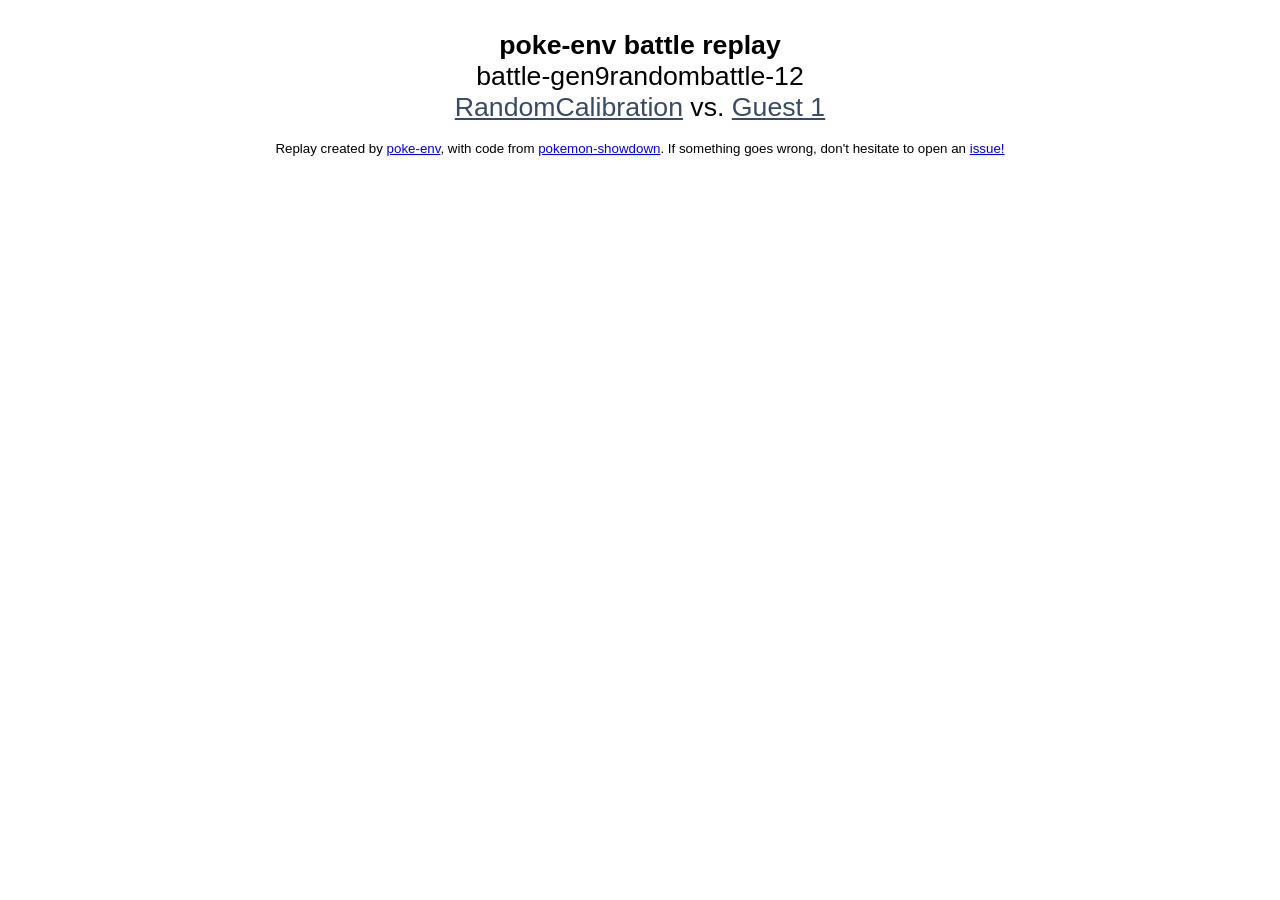
<file: artifacts/foul-play-calibration-2026-09-21/replays/RandomCalibration - battle-gen9randombattle-12.html>
<!DOCTYPE html>
<meta charset="utf-8" />
<!-- version 1 -->
<title>battle-gen9randombattle-12</title>
<style>
    html,
    body {
        font-family: Verdana, sans-serif;
        font-size: 10pt;
        margin: 0;
        padding: 0;
    }

    body {
        padding: 12px 0;
    }

    .battle-log {
        font-family: Verdana, sans-serif;
        font-size: 10pt;
    }

    .battle-log-inline {
        border: 1px solid #AAAAAA;
        background: #EEF2F5;
        color: black;
        max-width: 640px;
        margin: 0 auto 80px;
        padding-bottom: 5px;
    }

    .battle-log .inner {
        padding: 4px 8px 0px 8px;
    }

    .battle-log .inner-preempt {
        padding: 0 8px 4px 8px;
    }

    .battle-log .inner-after {
        margin-top: 0.5em;
    }

    .battle-log h2 {
        margin: 0.5em -8px;
        padding: 4px 8px;
        border: 1px solid #AAAAAA;
        background: #E0E7EA;
        border-left: 0;
        border-right: 0;
        font-family: Verdana, sans-serif;
        font-size: 13pt;
    }

    .backprop {
        top: 0;
    }

    .battle-log .chat {
        vertical-align: middle;
        padding: 3px 0 3px 0;
        font-size: 8pt;
    }

    .battle-log .chat strong {
        color: #40576A;
    }

    .battle-log .chat em {
        padding: 1px 4px 1px 3px;
        color: #000000;
        font-style: normal;
    }

    .chat.mine {
        background: rgba(0, 0, 0, 0.05);
        margin-left: -8px;
        margin-right: -8px;
        padding-left: 8px;
        padding-right: 8px;
    }

    .spoiler {
        color: #BBBBBB;
        background: #BBBBBB;
        padding: 0px 3px;
    }

    .spoiler:hover,
    .spoiler:active,
    .spoiler-shown {
        color: #000000;
        background: #E2E2E2;
        padding: 0px 3px;
    }

    .spoiler a {
        color: #BBBBBB;
    }

    .spoiler:hover a,
    .spoiler:active a,
    .spoiler-shown a {
        color: #2288CC;
    }

    .chat code,
    .chat .spoiler:hover code,
    .chat .spoiler:active code,
    .chat .spoiler-shown code {
        border: 1px solid #C0C0C0;
        background: #EEEEEE;
        color: black;
        padding: 0 2px;
    }

    .chat .spoiler code {
        border: 1px solid #CCCCCC;
        background: #CCCCCC;
        color: #CCCCCC;
    }

    .battle-log .rated {
        padding: 3px 4px;
    }

    .battle-log .rated strong {
        color: white;
        background: #89A;
        padding: 1px 4px;
        border-radius: 4px;
    }

    .spacer {
        margin-top: 0.5em;
    }

    .message-announce {
        background: #6688AA;
        color: white;
        padding: 1px 4px 2px;
    }

    .message-announce a,
    .broadcast-green a,
    .broadcast-blue a,
    .broadcast-red a {
        color: #DDEEFF;
    }

    .broadcast-green {
        background-color: #559955;
        color: white;
        padding: 2px 4px;
    }

    .broadcast-blue {
        background-color: #6688AA;
        color: white;
        padding: 2px 4px;
    }

    .infobox {
        border: 1px solid #6688AA;
        padding: 2px 4px;
    }

    .infobox-limited {
        max-height: 200px;
        overflow: auto;
        overflow-x: hidden;
    }

    .broadcast-red {
        background-color: #AA5544;
        color: white;
        padding: 2px 4px;
    }

    .message-learn-canlearn {
        font-weight: bold;
        color: #228822;
        text-decoration: underline;
    }

    .message-learn-cannotlearn {
        font-weight: bold;
        color: #CC2222;
        text-decoration: underline;
    }

    .message-effect-weak {
        font-weight: bold;
        color: #CC2222;
    }

    .message-effect-resist {
        font-weight: bold;
        color: #6688AA;
    }

    .message-effect-immune {
        font-weight: bold;
        color: #666666;
    }

    .message-learn-list {
        margin-top: 0;
        margin-bottom: 0;
    }

    .message-throttle-notice,
    .message-error {
        color: #992222;
    }

    .message-overflow,
    .chat small.message-overflow {
        font-size: 0pt;
    }

    .message-overflow::before {
        font-size: 9pt;
        content: '...';
    }

    .subtle {
        color: #3A4A66;
    }
</style>
<div class="wrapper replay-wrapper" style="max-width:1180px;margin:0 auto">
    <input type="hidden" name="replayid" value="unregisteredserver-gen8randombattle-320064" />
    <div class="battle"></div>
    <div class="battle-log"></div>
    <div class="replay-controls"></div>
    <div class="replay-controls-2"></div>
    <h1 style="font-weight:normal;text-align:center"><strong>poke-env battle replay</strong><br />battle-gen9randombattle-12<br /><a
            href="http://pokemonshowdown.com/users/randomplayer1" class="subtle" target="_blank">RandomCalibration</a>
        vs. <a href="http://pokemonshowdown.com/users/randomplayer2" class="subtle"
            target="_blank">Guest 1</a></h1>
    <script type="text/plain" class="battle-log-data">
    >battle-gen9randombattle-12
|init|battle
|title|RandomCalibration vs. Guest 1
|j|☆RandomCalibration
|inactive|Battle timer is ON: inactive players will automatically lose when time's up. (requested by RandomCalibration)
|gametype|singles
|player|p1|RandomCalibration|266|1000
|player|p2|Guest 1|1|1000
|gen|9
|tier|[Gen 9] Random Battle
|rated|
|rule|Species Clause: Limit one of each Pokémon
|rule|HP Percentage Mod: HP is shown in percentages
|rule|Sleep Clause Mod: Limit one foe put to sleep
|rule|Illusion Level Mod: Illusion disguises the Pokémon's true level
|
|teamsize|p1|6
|teamsize|p2|6
|start
|switch|p1a: Moltres|Moltres-Galar, L79|271/271
|switch|p2a: Spidops|Spidops, L96, F|100/100
|turn|1
|inactive|Time left: 150 sec this turn | 150 sec total | 60 sec grace
|inactive|Guest 1 has 120 seconds left.
|inactive|Guest 1 has 90 seconds left.
|inactive|Guest 1 has 60 seconds left.
|inactive|Guest 1 has 30 seconds left.
|inactive|Guest 1 has 20 seconds left.
|inactive|Guest 1 has 15 seconds left.
|inactive|Guest 1 has 10 seconds left.
|inactive|Guest 1 has 5 seconds left.
|-message|Guest 1 lost due to inactivity.
|
|win|RandomCalibration
    </script>
</div>

<div class="battle-log battle-log-inline" style="display:none"></div>

<script>
    let daily = Math.floor(Date.now() / 1000 / 60 / 60 / 24); document.write('<script src="https://play.pokemonshowdown.com/js/replay-embed.js?version' + daily + '"></' + 'script>');
</script>

<p style="text-align:center"> Replay created by <a href="https://github.com/hsahovic/poke-env">poke-env</a>, with code from <a
        href="https://github.com/smogon/pokemon-showdown"> pokemon-showdown</a>. If something goes wrong, don't hesitate
    to open an <a href="https://github.com/hsahovic/poke-env/issues">issue!</a></p>
</file>
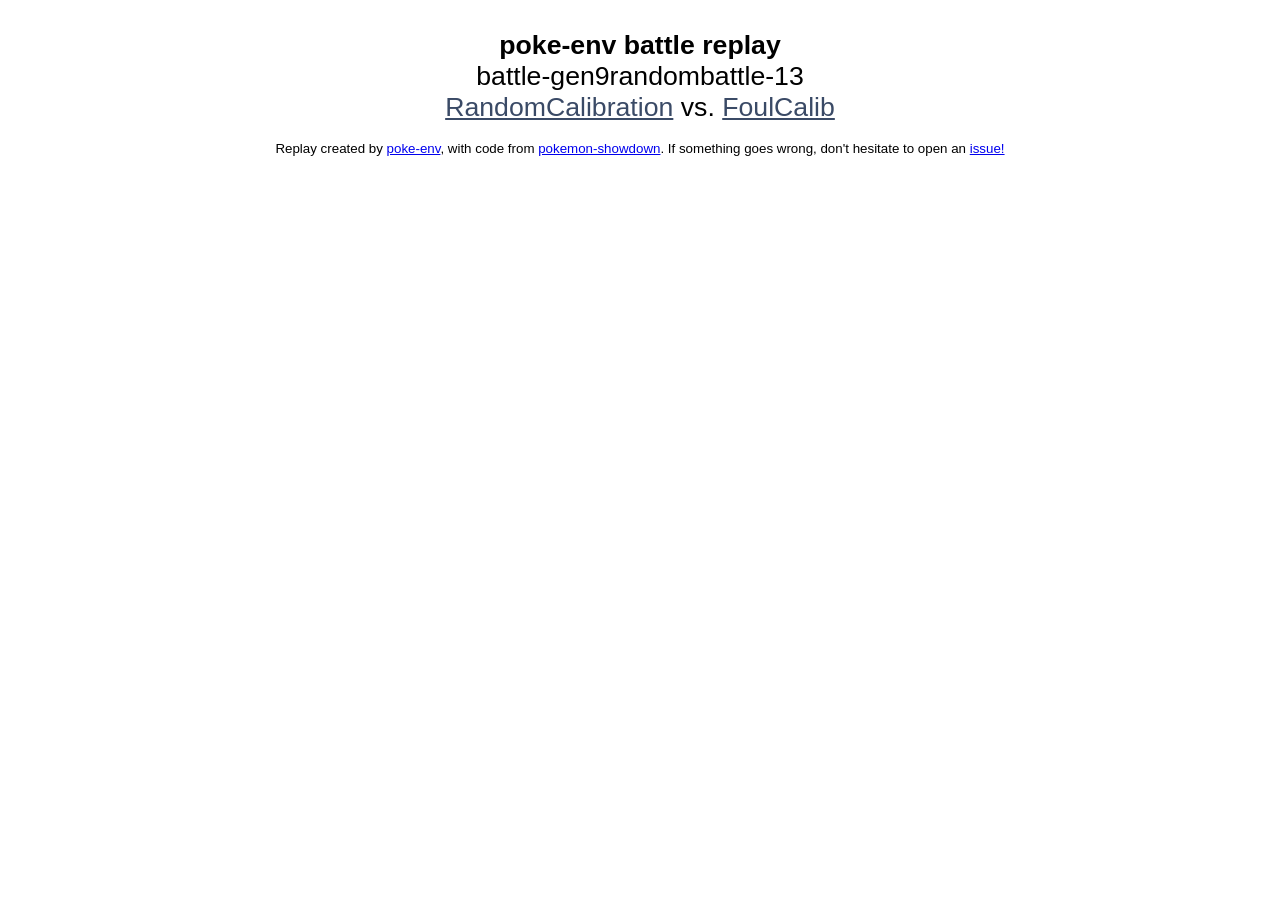
<file: artifacts/foul-play-calibration-2026-09-21/replays/RandomCalibration - battle-gen9randombattle-13.html>
<!DOCTYPE html>
<meta charset="utf-8" />
<!-- version 1 -->
<title>battle-gen9randombattle-13</title>
<style>
    html,
    body {
        font-family: Verdana, sans-serif;
        font-size: 10pt;
        margin: 0;
        padding: 0;
    }

    body {
        padding: 12px 0;
    }

    .battle-log {
        font-family: Verdana, sans-serif;
        font-size: 10pt;
    }

    .battle-log-inline {
        border: 1px solid #AAAAAA;
        background: #EEF2F5;
        color: black;
        max-width: 640px;
        margin: 0 auto 80px;
        padding-bottom: 5px;
    }

    .battle-log .inner {
        padding: 4px 8px 0px 8px;
    }

    .battle-log .inner-preempt {
        padding: 0 8px 4px 8px;
    }

    .battle-log .inner-after {
        margin-top: 0.5em;
    }

    .battle-log h2 {
        margin: 0.5em -8px;
        padding: 4px 8px;
        border: 1px solid #AAAAAA;
        background: #E0E7EA;
        border-left: 0;
        border-right: 0;
        font-family: Verdana, sans-serif;
        font-size: 13pt;
    }

    .backprop {
        top: 0;
    }

    .battle-log .chat {
        vertical-align: middle;
        padding: 3px 0 3px 0;
        font-size: 8pt;
    }

    .battle-log .chat strong {
        color: #40576A;
    }

    .battle-log .chat em {
        padding: 1px 4px 1px 3px;
        color: #000000;
        font-style: normal;
    }

    .chat.mine {
        background: rgba(0, 0, 0, 0.05);
        margin-left: -8px;
        margin-right: -8px;
        padding-left: 8px;
        padding-right: 8px;
    }

    .spoiler {
        color: #BBBBBB;
        background: #BBBBBB;
        padding: 0px 3px;
    }

    .spoiler:hover,
    .spoiler:active,
    .spoiler-shown {
        color: #000000;
        background: #E2E2E2;
        padding: 0px 3px;
    }

    .spoiler a {
        color: #BBBBBB;
    }

    .spoiler:hover a,
    .spoiler:active a,
    .spoiler-shown a {
        color: #2288CC;
    }

    .chat code,
    .chat .spoiler:hover code,
    .chat .spoiler:active code,
    .chat .spoiler-shown code {
        border: 1px solid #C0C0C0;
        background: #EEEEEE;
        color: black;
        padding: 0 2px;
    }

    .chat .spoiler code {
        border: 1px solid #CCCCCC;
        background: #CCCCCC;
        color: #CCCCCC;
    }

    .battle-log .rated {
        padding: 3px 4px;
    }

    .battle-log .rated strong {
        color: white;
        background: #89A;
        padding: 1px 4px;
        border-radius: 4px;
    }

    .spacer {
        margin-top: 0.5em;
    }

    .message-announce {
        background: #6688AA;
        color: white;
        padding: 1px 4px 2px;
    }

    .message-announce a,
    .broadcast-green a,
    .broadcast-blue a,
    .broadcast-red a {
        color: #DDEEFF;
    }

    .broadcast-green {
        background-color: #559955;
        color: white;
        padding: 2px 4px;
    }

    .broadcast-blue {
        background-color: #6688AA;
        color: white;
        padding: 2px 4px;
    }

    .infobox {
        border: 1px solid #6688AA;
        padding: 2px 4px;
    }

    .infobox-limited {
        max-height: 200px;
        overflow: auto;
        overflow-x: hidden;
    }

    .broadcast-red {
        background-color: #AA5544;
        color: white;
        padding: 2px 4px;
    }

    .message-learn-canlearn {
        font-weight: bold;
        color: #228822;
        text-decoration: underline;
    }

    .message-learn-cannotlearn {
        font-weight: bold;
        color: #CC2222;
        text-decoration: underline;
    }

    .message-effect-weak {
        font-weight: bold;
        color: #CC2222;
    }

    .message-effect-resist {
        font-weight: bold;
        color: #6688AA;
    }

    .message-effect-immune {
        font-weight: bold;
        color: #666666;
    }

    .message-learn-list {
        margin-top: 0;
        margin-bottom: 0;
    }

    .message-throttle-notice,
    .message-error {
        color: #992222;
    }

    .message-overflow,
    .chat small.message-overflow {
        font-size: 0pt;
    }

    .message-overflow::before {
        font-size: 9pt;
        content: '...';
    }

    .subtle {
        color: #3A4A66;
    }
</style>
<div class="wrapper replay-wrapper" style="max-width:1180px;margin:0 auto">
    <input type="hidden" name="replayid" value="unregisteredserver-gen8randombattle-320064" />
    <div class="battle"></div>
    <div class="battle-log"></div>
    <div class="replay-controls"></div>
    <div class="replay-controls-2"></div>
    <h1 style="font-weight:normal;text-align:center"><strong>poke-env battle replay</strong><br />battle-gen9randombattle-13<br /><a
            href="http://pokemonshowdown.com/users/randomplayer1" class="subtle" target="_blank">RandomCalibration</a>
        vs. <a href="http://pokemonshowdown.com/users/randomplayer2" class="subtle"
            target="_blank">FoulCalib</a></h1>
    <script type="text/plain" class="battle-log-data">
    >battle-gen9randombattle-13
|init|battle
|title|FoulCalib vs. RandomCalibration
|j|☆FoulCalib
|j|☆RandomCalibration
|gametype|singles
|player|p1|FoulCalib|101|1000
|player|p2|RandomCalibration|266|1045
|gen|9
|tier|[Gen 9] Random Battle
|rated|
|rule|Species Clause: Limit one of each Pokémon
|rule|HP Percentage Mod: HP is shown in percentages
|rule|Sleep Clause Mod: Limit one foe put to sleep
|rule|Illusion Level Mod: Illusion disguises the Pokémon's true level
|
|teamsize|p1|6
|teamsize|p2|6
|start
|switch|p1a: Deoxys|Deoxys-Speed, L82|100/100
|switch|p2a: Rillaboom|Rillaboom, L79, F|288/288
|-ability|p1a: Deoxys|Pressure
|-fieldstart|move: Grassy Terrain|[from] ability: Grassy Surge|[of] p2a: Rillaboom
|turn|1
|inactive|Battle timer is ON: inactive players will automatically lose when time's up. (requested by RandomCalibration)
|inactive|Time left: 150 sec this turn | 150 sec total | 60 sec grace
|inactive|FoulCalib has 120 seconds left.
|
|switch|p1a: Dragonite|Dragonite, L74, F|100/100
|-terastallize|p2a: Rillaboom|Grass
|move|p2a: Rillaboom|U-turn|p1a: Dragonite
|-resisted|p1a: Dragonite
|-damage|p1a: Dragonite|92/100
|inactive|Time left: 150 sec this turn | 150 sec total | 65 sec grace
|
|switch|p2a: Skeledirge|Skeledirge, L79, F|294/294|[from] U-turn
|
|upkeep
|turn|2
|inactive|Time left: 150 sec this turn | 150 sec total
|inactive|FoulCalib also wants the timer to be on.
|inactive|FoulCalib has 120 seconds left.
|
|switch|p1a: Pelipper|Pelipper, L86, M|100/100
|-weather|RainDance|[from] ability: Drizzle|[of] p1a: Pelipper
|switch|p2a: Camerupt|Camerupt, L91, M|275/275
|
|-weather|RainDance|[upkeep]
|upkeep
|turn|3
|inactive|Time left: 150 sec this turn | 150 sec total
|inactive|FoulCalib has 120 seconds left.
|
|switch|p2a: Lurantis|Lurantis, L87, F|264/264
|move|p1a: Pelipper|Hurricane|p2a: Lurantis
|-supereffective|p2a: Lurantis
|-damage|p2a: Lurantis|0 fnt
|faint|p2a: Lurantis
|
|-weather|RainDance|[upkeep]
|upkeep
|inactive|Time left: 150 sec this turn | 150 sec total | 5 sec grace
|
|switch|p2a: Rillaboom|Rillaboom, L79, F, tera:Grass|288/288
|turn|4
|inactive|Time left: 150 sec this turn | 150 sec total
|inactive|FoulCalib has 90 seconds left.
|
|move|p2a: Rillaboom|U-turn|p1a: Pelipper
|-resisted|p1a: Pelipper
|-damage|p1a: Pelipper|85/100
|inactive|Time left: 150 sec this turn | 150 sec total | 5 sec grace
|
|switch|p2a: Porygon2|Porygon2, L81|270/270|[from] U-turn
|-ability|p2a: Porygon2|Download|boost
|-boost|p2a: Porygon2|spa|1
|move|p1a: Pelipper|Hurricane|p2a: Porygon2
|-damage|p2a: Porygon2|143/270
|
|-weather|RainDance|[upkeep]
|-heal|p2a: Porygon2|159/270|[from] Grassy Terrain
|upkeep
|turn|5
|inactive|Time left: 150 sec this turn | 150 sec total
|inactive|FoulCalib has 60 seconds left.
|
|switch|p2a: Rillaboom|Rillaboom, L79, F, tera:Grass|288/288
|move|p1a: Pelipper|Hurricane|p2a: Rillaboom
|-supereffective|p2a: Rillaboom
|-damage|p2a: Rillaboom|0 fnt
|faint|p2a: Rillaboom
|
|-weather|RainDance|[upkeep]
|-fieldend|move: Grassy Terrain
|upkeep
|inactive|Time left: 150 sec this turn | 150 sec total | 5 sec grace
|
|switch|p2a: Porygon2|Porygon2, L81|159/270
|-ability|p2a: Porygon2|Download|boost
|-boost|p2a: Porygon2|spa|1
|turn|6
|inactive|Time left: 150 sec this turn | 150 sec total
|inactive|FoulCalib has 60 seconds left.
|
|move|p1a: Pelipper|Hurricane|p2a: Porygon2
|-damage|p2a: Porygon2|44/270
|-start|p2a: Porygon2|confusion
|-activate|p2a: Porygon2|confusion
|move|p2a: Porygon2|Recover|p2a: Porygon2
|-heal|p2a: Porygon2|179/270
|
|-weather|none
|upkeep
|turn|7
|inactive|Time left: 150 sec this turn | 150 sec total
|inactive|FoulCalib has 30 seconds left.
|inactive|FoulCalib has 20 seconds left.
|inactive|FoulCalib has 15 seconds left.
|inactive|FoulCalib has 10 seconds left.
|
|move|p1a: Pelipper|Hurricane|p2a: Porygon2|[miss]
|-miss|p1a: Pelipper|p2a: Porygon2
|-activate|p2a: Porygon2|confusion
|move|p2a: Porygon2|Discharge|p1a: Pelipper
|-supereffective|p1a: Pelipper
|-damage|p1a: Pelipper|0 fnt
|faint|p1a: Pelipper
|
|upkeep
|inactive|FoulCalib has 15 seconds left this turn.
|inactive|FoulCalib has 10 seconds left.
|inactive|FoulCalib has 5 seconds left.
|-message|FoulCalib lost due to inactivity.
|
|win|RandomCalibration
    </script>
</div>

<div class="battle-log battle-log-inline" style="display:none"></div>

<script>
    let daily = Math.floor(Date.now() / 1000 / 60 / 60 / 24); document.write('<script src="https://play.pokemonshowdown.com/js/replay-embed.js?version' + daily + '"></' + 'script>');
</script>

<p style="text-align:center"> Replay created by <a href="https://github.com/hsahovic/poke-env">poke-env</a>, with code from <a
        href="https://github.com/smogon/pokemon-showdown"> pokemon-showdown</a>. If something goes wrong, don't hesitate
    to open an <a href="https://github.com/hsahovic/poke-env/issues">issue!</a></p>
</file>
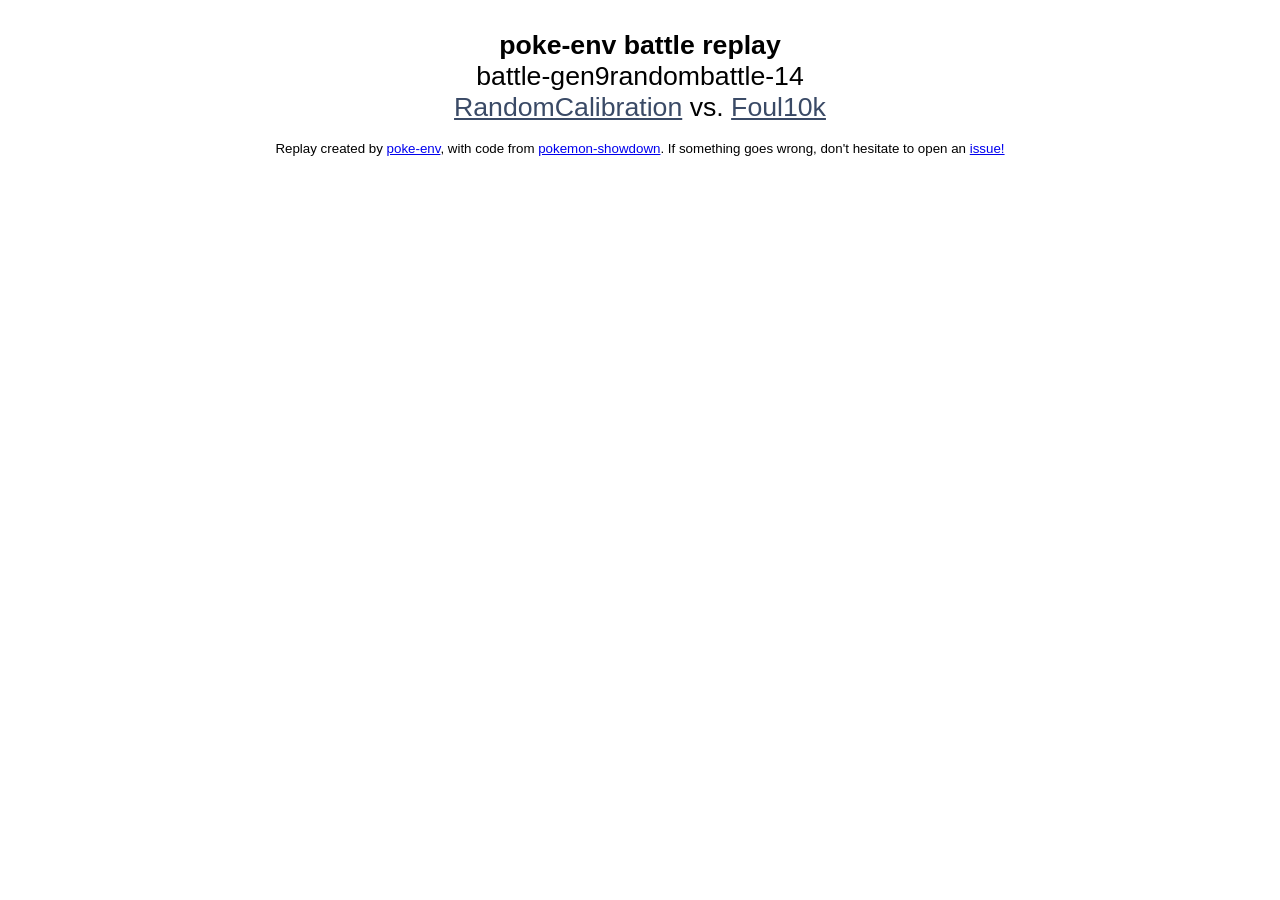
<file: artifacts/foul-play-calibration-2026-09-21/replays/RandomCalibration - battle-gen9randombattle-14.html>
<!DOCTYPE html>
<meta charset="utf-8" />
<!-- version 1 -->
<title>battle-gen9randombattle-14</title>
<style>
    html,
    body {
        font-family: Verdana, sans-serif;
        font-size: 10pt;
        margin: 0;
        padding: 0;
    }

    body {
        padding: 12px 0;
    }

    .battle-log {
        font-family: Verdana, sans-serif;
        font-size: 10pt;
    }

    .battle-log-inline {
        border: 1px solid #AAAAAA;
        background: #EEF2F5;
        color: black;
        max-width: 640px;
        margin: 0 auto 80px;
        padding-bottom: 5px;
    }

    .battle-log .inner {
        padding: 4px 8px 0px 8px;
    }

    .battle-log .inner-preempt {
        padding: 0 8px 4px 8px;
    }

    .battle-log .inner-after {
        margin-top: 0.5em;
    }

    .battle-log h2 {
        margin: 0.5em -8px;
        padding: 4px 8px;
        border: 1px solid #AAAAAA;
        background: #E0E7EA;
        border-left: 0;
        border-right: 0;
        font-family: Verdana, sans-serif;
        font-size: 13pt;
    }

    .backprop {
        top: 0;
    }

    .battle-log .chat {
        vertical-align: middle;
        padding: 3px 0 3px 0;
        font-size: 8pt;
    }

    .battle-log .chat strong {
        color: #40576A;
    }

    .battle-log .chat em {
        padding: 1px 4px 1px 3px;
        color: #000000;
        font-style: normal;
    }

    .chat.mine {
        background: rgba(0, 0, 0, 0.05);
        margin-left: -8px;
        margin-right: -8px;
        padding-left: 8px;
        padding-right: 8px;
    }

    .spoiler {
        color: #BBBBBB;
        background: #BBBBBB;
        padding: 0px 3px;
    }

    .spoiler:hover,
    .spoiler:active,
    .spoiler-shown {
        color: #000000;
        background: #E2E2E2;
        padding: 0px 3px;
    }

    .spoiler a {
        color: #BBBBBB;
    }

    .spoiler:hover a,
    .spoiler:active a,
    .spoiler-shown a {
        color: #2288CC;
    }

    .chat code,
    .chat .spoiler:hover code,
    .chat .spoiler:active code,
    .chat .spoiler-shown code {
        border: 1px solid #C0C0C0;
        background: #EEEEEE;
        color: black;
        padding: 0 2px;
    }

    .chat .spoiler code {
        border: 1px solid #CCCCCC;
        background: #CCCCCC;
        color: #CCCCCC;
    }

    .battle-log .rated {
        padding: 3px 4px;
    }

    .battle-log .rated strong {
        color: white;
        background: #89A;
        padding: 1px 4px;
        border-radius: 4px;
    }

    .spacer {
        margin-top: 0.5em;
    }

    .message-announce {
        background: #6688AA;
        color: white;
        padding: 1px 4px 2px;
    }

    .message-announce a,
    .broadcast-green a,
    .broadcast-blue a,
    .broadcast-red a {
        color: #DDEEFF;
    }

    .broadcast-green {
        background-color: #559955;
        color: white;
        padding: 2px 4px;
    }

    .broadcast-blue {
        background-color: #6688AA;
        color: white;
        padding: 2px 4px;
    }

    .infobox {
        border: 1px solid #6688AA;
        padding: 2px 4px;
    }

    .infobox-limited {
        max-height: 200px;
        overflow: auto;
        overflow-x: hidden;
    }

    .broadcast-red {
        background-color: #AA5544;
        color: white;
        padding: 2px 4px;
    }

    .message-learn-canlearn {
        font-weight: bold;
        color: #228822;
        text-decoration: underline;
    }

    .message-learn-cannotlearn {
        font-weight: bold;
        color: #CC2222;
        text-decoration: underline;
    }

    .message-effect-weak {
        font-weight: bold;
        color: #CC2222;
    }

    .message-effect-resist {
        font-weight: bold;
        color: #6688AA;
    }

    .message-effect-immune {
        font-weight: bold;
        color: #666666;
    }

    .message-learn-list {
        margin-top: 0;
        margin-bottom: 0;
    }

    .message-throttle-notice,
    .message-error {
        color: #992222;
    }

    .message-overflow,
    .chat small.message-overflow {
        font-size: 0pt;
    }

    .message-overflow::before {
        font-size: 9pt;
        content: '...';
    }

    .subtle {
        color: #3A4A66;
    }
</style>
<div class="wrapper replay-wrapper" style="max-width:1180px;margin:0 auto">
    <input type="hidden" name="replayid" value="unregisteredserver-gen8randombattle-320064" />
    <div class="battle"></div>
    <div class="battle-log"></div>
    <div class="replay-controls"></div>
    <div class="replay-controls-2"></div>
    <h1 style="font-weight:normal;text-align:center"><strong>poke-env battle replay</strong><br />battle-gen9randombattle-14<br /><a
            href="http://pokemonshowdown.com/users/randomplayer1" class="subtle" target="_blank">RandomCalibration</a>
        vs. <a href="http://pokemonshowdown.com/users/randomplayer2" class="subtle"
            target="_blank">Foul10k</a></h1>
    <script type="text/plain" class="battle-log-data">
    >battle-gen9randombattle-14
|init|battle
|title|Foul10k vs. RandomCalibration
|j|☆Foul10k
|j|☆RandomCalibration
|gametype|singles
|player|p1|Foul10k|2|1000
|player|p2|RandomCalibration|266|1080
|gen|9
|tier|[Gen 9] Random Battle
|rated|
|rule|Species Clause: Limit one of each Pokémon
|rule|HP Percentage Mod: HP is shown in percentages
|rule|Sleep Clause Mod: Limit one foe put to sleep
|rule|Illusion Level Mod: Illusion disguises the Pokémon's true level
|
|teamsize|p1|6
|teamsize|p2|6
|start
|switch|p1a: Beartic|Beartic, L91, M|100/100
|switch|p2a: Leavanny|Leavanny, L86, F|269/269
|turn|1
|inactive|Battle timer is ON: inactive players will automatically lose when time's up. (requested by RandomCalibration)
|inactive|Time left: 150 sec this turn | 150 sec total | 60 sec grace
|
|-terastallize|p2a: Leavanny|Rock
|move|p2a: Leavanny|Sticky Web|p1a: Beartic
|-sidestart|p1: Foul10k|move: Sticky Web
|move|p1a: Beartic|Icicle Crash|p2a: Leavanny
|-damage|p2a: Leavanny|46/269
|
|upkeep
|turn|2
|inactive|Time left: 150 sec this turn | 150 sec total
|inactive|Foul10k also wants the timer to be on.
|
|switch|p2a: Oranguru|Oranguru, L92, F|315/315
|move|p1a: Beartic|Icicle Crash|p2a: Oranguru
|-damage|p2a: Oranguru|119/315
|
|-heal|p2a: Oranguru|138/315|[from] item: Leftovers
|upkeep
|turn|3
|inactive|Time left: 150 sec this turn | 150 sec total
|inactive|Foul10k has 120 seconds left.
|
|switch|p2a: Regidrago|Regidrago, L77|435/435
|move|p1a: Beartic|Icicle Crash|p2a: Regidrago
|-supereffective|p2a: Regidrago
|-damage|p2a: Regidrago|0 fnt
|faint|p2a: Regidrago
|
|upkeep
|inactive|Time left: 150 sec this turn | 150 sec total | 5 sec grace
|
|switch|p2a: Cinderace|Cinderace, L77, M|249/249
|turn|4
|inactive|Time left: 150 sec this turn | 150 sec total
|inactive|Foul10k has 120 seconds left.
|
|move|p2a: Cinderace|Gunk Shot|p1a: Beartic
|-start|p2a: Cinderace|typechange|Poison|[from] ability: Libero
|-damage|p1a: Beartic|43/100
|-status|p1a: Beartic|psn
|move|p1a: Beartic|Icicle Crash|p2a: Cinderace
|-damage|p2a: Cinderace|0 fnt
|faint|p2a: Cinderace
|
|-damage|p1a: Beartic|30/100 psn|[from] psn
|upkeep
|inactive|Time left: 150 sec this turn | 150 sec total | 5 sec grace
|
|switch|p2a: Leavanny|Leavanny, L86, F, tera:Rock|46/269
|turn|5
|inactive|Time left: 150 sec this turn | 150 sec total
|inactive|Foul10k has 120 seconds left.
|
|switch|p2a: Oranguru|Oranguru, L92, F|138/315
|move|p1a: Beartic|Icicle Crash|p2a: Oranguru
|-damage|p2a: Oranguru|0 fnt
|faint|p2a: Oranguru
|
|-damage|p1a: Beartic|18/100 psn|[from] psn
|upkeep
|inactive|Time left: 150 sec this turn | 150 sec total | 5 sec grace
|
|switch|p2a: Klefki|Klefki, L84, M|233/233
|turn|6
|inactive|Time left: 150 sec this turn | 150 sec total
|inactive|Foul10k has 120 seconds left.
|
|switch|p2a: Leavanny|Leavanny, L86, F, tera:Rock|46/269
|switch|p1a: Typhlosion|Typhlosion, L84, M|100/100
|-activate|p1a: Typhlosion|move: Sticky Web
|-unboost|p1a: Typhlosion|spe|1
|
|upkeep
|turn|7
|inactive|Time left: 150 sec this turn | 150 sec total
|
|move|p2a: Leavanny|Lunge|p1a: Typhlosion
|-resisted|p1a: Typhlosion
|-damage|p1a: Typhlosion|71/100
|-unboost|p1a: Typhlosion|atk|1
|move|p1a: Typhlosion|Eruption|p2a: Leavanny
|-resisted|p2a: Leavanny
|-damage|p2a: Leavanny|0 fnt
|faint|p2a: Leavanny
|
|upkeep
|inactive|Time left: 150 sec this turn | 150 sec total | 5 sec grace
|
|switch|p2a: Klefki|Klefki, L84, M|233/233
|turn|8
|inactive|Time left: 150 sec this turn | 150 sec total
|inactive|Foul10k has 90 seconds left.
|
|switch|p2a: Lumineon|Lumineon, L93, F|279/279
|move|p1a: Typhlosion|Eruption|p2a: Lumineon
|-resisted|p2a: Lumineon
|-damage|p2a: Lumineon|201/279
|
|upkeep
|turn|9
|inactive|Time left: 150 sec this turn | 150 sec total
|inactive|Foul10k has 90 seconds left.
|
|switch|p1a: Beartic|Beartic, L91, M|18/100 psn
|-activate|p1a: Beartic|move: Sticky Web
|-unboost|p1a: Beartic|spe|1
|move|p2a: Lumineon|Encore||[still]
|-fail|p2a: Lumineon
|
|-damage|p1a: Beartic|5/100 psn|[from] psn
|upkeep
|turn|10
|inactive|Time left: 150 sec this turn | 150 sec total
|
|switch|p2a: Klefki|Klefki, L84, M|233/233
|move|p1a: Beartic|Close Combat|p2a: Klefki
|-damage|p2a: Klefki|37/233
|-unboost|p1a: Beartic|def|1
|-unboost|p1a: Beartic|spd|1
|
|-heal|p2a: Klefki|51/233|[from] item: Leftovers
|-damage|p1a: Beartic|0 fnt|[from] psn
|faint|p1a: Beartic
|upkeep
|inactive|Foul10k has 60 seconds left.
|
|switch|p1a: Zekrom|Zekrom, L71|100/100
|-activate|p1a: Zekrom|move: Sticky Web
|-unboost|p1a: Zekrom|spe|1
|-ability|p1a: Zekrom|Teravolt
|turn|11
|inactive|Time left: 150 sec this turn | 150 sec total
|inactive|Foul10k has 60 seconds left.
|
|-terastallize|p1a: Zekrom|Fairy
|move|p2a: Klefki|Dazzling Gleam|p1a: Zekrom
|-damage|p1a: Zekrom|69/100
|move|p1a: Zekrom|Bolt Strike|p2a: Klefki
|-damage|p2a: Klefki|0 fnt
|faint|p2a: Klefki
|
|-heal|p1a: Zekrom|75/100|[from] item: Leftovers
|upkeep
|inactive|Time left: 150 sec this turn | 150 sec total | 5 sec grace
|
|switch|p2a: Lumineon|Lumineon, L93, F|201/279
|turn|12
|inactive|Time left: 150 sec this turn | 150 sec total
|
|move|p2a: Lumineon|Hydro Pump|p1a: Zekrom
|-damage|p1a: Zekrom|16/100
|-damage|p2a: Lumineon|174/279|[from] item: Life Orb
|move|p1a: Zekrom|Outrage|p2a: Lumineon
|-damage|p2a: Lumineon|36/279
|
|-heal|p1a: Zekrom|22/100|[from] item: Leftovers
|upkeep
|turn|13
|inactive|Time left: 150 sec this turn | 150 sec total
|
|move|p2a: Lumineon|Alluring Voice|p1a: Zekrom
|-damage|p1a: Zekrom|0 fnt
|faint|p1a: Zekrom
|-damage|p2a: Lumineon|9/279|[from] item: Life Orb
|
|upkeep
|
|switch|p1a: Typhlosion|Typhlosion, L84, M|71/100
|-activate|p1a: Typhlosion|move: Sticky Web
|-unboost|p1a: Typhlosion|spe|1
|turn|14
|inactive|Time left: 150 sec this turn | 150 sec total
|
|move|p2a: Lumineon|Hydro Pump|p1a: Typhlosion
|-supereffective|p1a: Typhlosion
|-damage|p1a: Typhlosion|0 fnt
|faint|p1a: Typhlosion
|-damage|p2a: Lumineon|0 fnt|[from] item: Life Orb
|faint|p2a: Lumineon
|
|win|Foul10k
    </script>
</div>

<div class="battle-log battle-log-inline" style="display:none"></div>

<script>
    let daily = Math.floor(Date.now() / 1000 / 60 / 60 / 24); document.write('<script src="https://play.pokemonshowdown.com/js/replay-embed.js?version' + daily + '"></' + 'script>');
</script>

<p style="text-align:center"> Replay created by <a href="https://github.com/hsahovic/poke-env">poke-env</a>, with code from <a
        href="https://github.com/smogon/pokemon-showdown"> pokemon-showdown</a>. If something goes wrong, don't hesitate
    to open an <a href="https://github.com/hsahovic/poke-env/issues">issue!</a></p>
</file>
